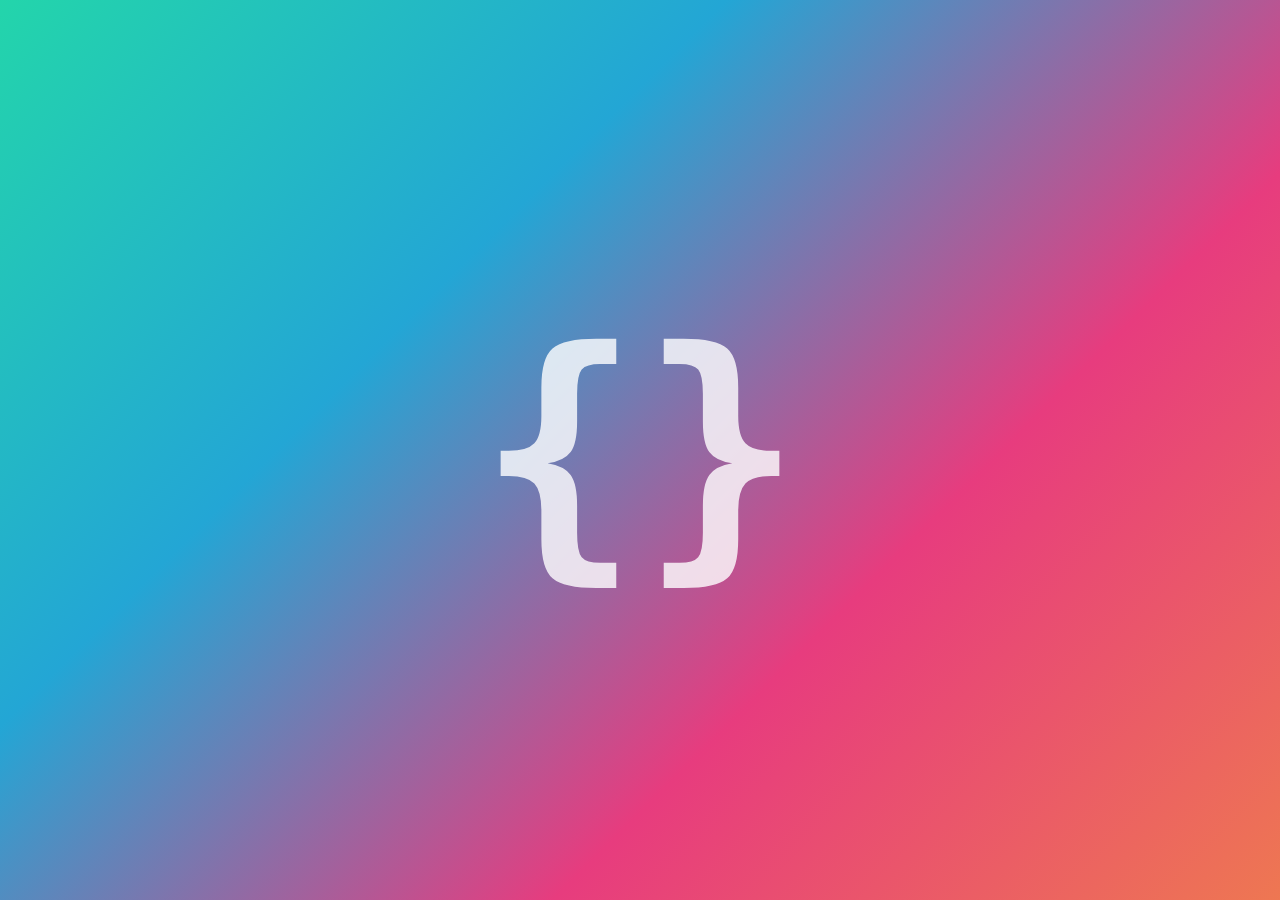
<file: Wizzard/index.html>
<!DOCTYPE html>
<html lang="en">
<head>
    <meta charset="UTF-8">
    <meta name="viewport" content="width=device-width, initial-scale=1.0">
    <title>Anid Gašić</title>
    <link rel="stylesheet" type="text/css" href="../Wizzard/CSS/loader.css">
    <link rel="stylesheet" type="text/css" href="../Wizzard/CSS/navbar.css">
</head>
<body onload="loading()">
  <div class="loader" id="loader">
    <span>{</span><span>}</span>
  </div>

    <div class="d-flex flex-column justify-content-center w-100 h-100 animate-bottom" style="display:none;" id="lod">
    <ul>
        <li>
          <a class='list-item' href="../Wizzard/index.html"><img src="../Wizzard/MEDIA/home.png" class="baricons">
            <i class='icon-reorder'></i>
          </a>
        </li>
        <li>
          <a class='list-item' href=''><img src="../Wizzard/MEDIA/skills.png" class="baricons">
            <i class='icon-th-large'></i>
          </a>
        </li>
        <li>
          <a class='list-item' href=''><img src="../Wizzard/MEDIA/resume.png" class="baricons">
            <i class='icon-bar-chart'></i>
          </a>
        </li>
        <li>
          <a class='list-item' href="https://www.facebook.com/AnidGasic/" target="_blank"><img src="../Wizzard/MEDIA/facebook.png" class="baricons">
            <i class='icon-tasks'></i>
          </a>
        </li>
        <li>
          <a class='list-item' href="https://www.instagram.com/anid_gasic/" target="_blank"><img src="../Wizzard/MEDIA/instagram.png" class="baricons">
            <i class='icon-bell'></i>
          </a>
        </li>
        <li>
            <a class='list-item' href="https://ba.linkedin.com/in/anid-gasic-a3803519b" target="_blank"><img src="../Wizzard/MEDIA/linkedin.png" class="baricons">
              <i class='icon-bell'></i>
            </a>
          </li>
      </ul>
    </div>
<script src="./JS/loader.js"></script>
</body>
</html>
</file>
<file: Wizzard/CSS/loader.css>
html,
body {
  width: 100%;
  height: 100%;
  margin: 0;
  padding: 0;
}
body {
  display: flex;
  justify-content: center;
  align-items: center;
  background-color: #4684ee;
}
.loader {
  color: #fff;
  font-family: Consolas, Menlo, Monaco, monospace;
  font-weight: bold;
  font-size: 30vh;
  opacity: 0.8;
}
.loader span {
  display: inline-block;
  -webkit-animation: pulse 0.4s alternate infinite ease-in-out;
          animation: pulse 0.4s alternate infinite ease-in-out;
}
.loader span:nth-child(odd) {
  -webkit-animation-delay: 0.4s;
          animation-delay: 0.4s;
}
@-webkit-keyframes pulse {
  to {
    transform: scale(0.8);
    opacity: 0.5;
  }
}
@keyframes pulse {
  to {
    transform: scale(0.8);
    opacity: 0.5;
  }
}
</file>
<file: Wizzard/CSS/navbar.css>
* {
  -webkit-box-sizing: border-box;
  -moz-box-sizing: border-box;
  box-sizing: border-box;
  list-style:none;
}

html {
  width: 100%;
  height: 100%;
}


body {
  width: 100%;
  height: 100%;
  display: -webkit-box;
  display: -moz-box;
  display: -ms-box;
  display: box;
  -webkit-box-align: center;
  -moz-box-align: center;
  -ms-box-align: center;
  box-align: center;
  -webkit-box-pack: center;
  -moz-box-pack: center;
  -ms-box-pack: center;
  box-pack: center;
  -webkit-transform: translate3d(0, 0, 0);
}

.clearfix {
  zoom: 1;
}
.clearfix:before, .clearfix:after {
  content: "\0020";
  display: block;
  height: 0;
  overflow: hidden;
}
.clearfix:after {
  clear: both;
}

body {
  background: linear-gradient(-45deg, #ee7752, #e73c7e, #23a6d5, #23d5ab);
	background-size: 100% 100%;
	animation: gradient 15s ease infinite;
}

ul {
  position: relative;
  -webkit-transform: rotate(-35deg) skew(20deg, 5deg);
  -moz-transform: rotate(-35deg) skew(20deg, 5deg);
  -ms-transform: rotate(-35deg) skew(20deg, 5deg);
  -o-transform: rotate(-35deg) skew(20deg, 5deg);
  transform: rotate(-35deg) skew(20deg, 5deg);
}

.list-item {
  background: #ffffff;
  color: #575757;
  text-align: center;
  height: 2.5em;
  width: 4em;
  vertical-align: middle;
  line-height: 2.5em;
  border-bottom: 1px solid #060606;
  position: relative;
  display: block;
  text-decoration: none;
  -webkit-box-shadow: -2em 1.5em 0 #e1e1e1;
  -moz-box-shadow: -2em 1.5em 0 #e1e1e1;
  box-shadow: -2em 1.5em 0 #e1e1e1;
  -webkit-transition: top 0.25s linear, left 0.25s linear, background 0.1s linear, color 0.1s linear;
  -moz-transition: top 0.25s linear, left 0.25s linear, background 0.1s linear, color 0.1s linear;
  -o-transition: top 0.25s linear, left 0.25s linear, background 0.1s linear, color 0.1s linear;
  transition: top 0.25s linear, left 0.25s linear, background 0.1s linear, color 0.1s linear;
}
.list-item:hover {
  background: #ff6e42;
  color: #fffcfb;
  top: -0.5em;
  left: 0.5em;
  -webkit-transition: top 0.25s linear, left 0.25s linear, background 0.1s linear, color 0.1s linear;
  -moz-transition: top 0.25s linear, left 0.25s linear, background 0.1s linear, color 0.1s linear;
  -o-transition: top 0.25s linear, left 0.25s linear, background 0.1s linear, color 0.1s linear;
  transition: top 0.25s linear, left 0.25s linear, background 0.1s linear, color 0.1s linear;
  -webkit-box-shadow: -2em 2em 0 #e1e1e1;
  -moz-box-shadow: -2em 2em 0 #e1e1e1;
  box-shadow: -2em 2em 0 #e1e1e1;
}
.list-item:hover:before, .list-item:hover:after {
  -webkit-transition: all 0.25s linear;
  -moz-transition: all 0.25s linear;
  -o-transition: all 0.25s linear;
  transition: all 0.25s linear;
}
.list-item:hover:before {
  background: #b65234;
  width: 1em;
  top: 0.5em;
  left: -1em;
}
.list-item:hover:after {
  background: #b65234;
  width: 1em;
  bottom: -2.5em;
  left: 1em;
  height: 4em;
}
.list-item:before, .list-item:after {
  -webkit-transition: all 0.25s linear;
  -moz-transition: all 0.25s linear;
  -o-transition: all 0.25s linear;
  transition: all 0.25s linear;
}
.list-item:after {
  content: "";
  position: absolute;
  height: 4em;
  background: #181818;
  width: 0.5em;
  bottom: -2.25em;
  left: 1.5em;
  -webkit-transform: rotate(90deg) skew(0deg, 45deg);
  -moz-transform: rotate(90deg) skew(0deg, 45deg);
  -ms-transform: rotate(90deg) skew(0deg, 45deg);
  -o-transform: rotate(90deg) skew(0deg, 45deg);
  transform: rotate(90deg) skew(0deg, 45deg);
}
.list-item:before {
  content: "";
  position: absolute;
  height: 2.5em;
  background: #121212;
  width: 0.5em;
  top: 0.215em;
  left: -0.45em;
  -webkit-transform: skewY(-45deg);
  -moz-transform: skewY(-45deg);
  -ms-transform: skewY(-45deg);
  -o-transform: skewY(-45deg);
  transform: skewY(-45deg);
}

.baricons{
  height: 100%;
}

@keyframes gradient {
	0% {
		background-position: 0% 50%;
	}
	50% {
		background-position: 100% 50%;
	}
	100% {
		background-position: 0% 50%;
	}
}
</file>
